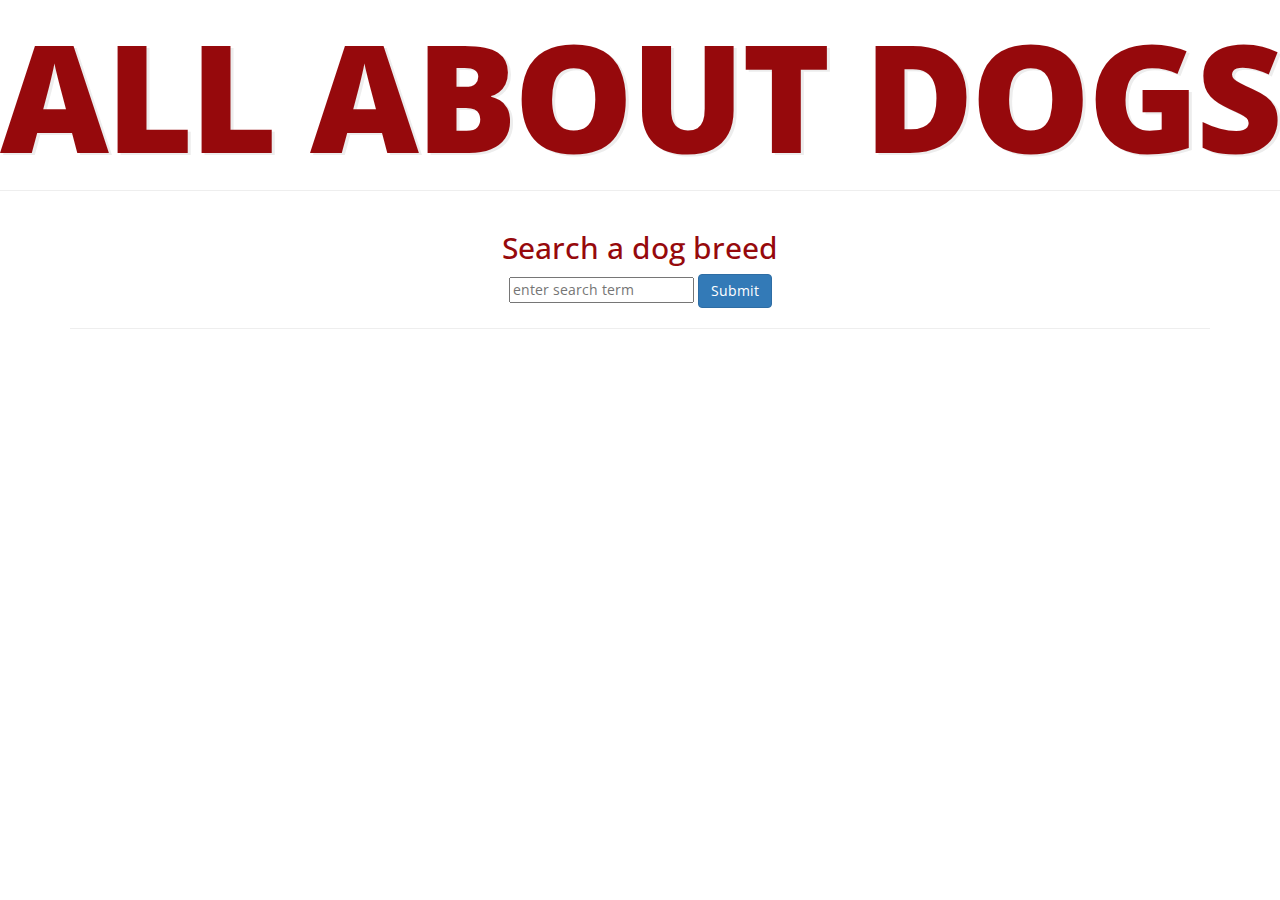
<file: api-hack/index.html>
<!DOCTYPE html>
<html>
  <head>
    <title>Dog Breed Search</title>
    <meta name="viewport" content="width=device-width, initial-scale=1.0">
    <link href="http://netdna.bootstrapcdn.com/bootstrap/3.1.1/css/bootstrap.min.css" rel="stylesheet" media="screen">
    <link rel="stylesheet" href="css/style.css"/>
  </head>
  <body>
    <div class="header">
     <h1>ALL ABOUT DOGS</h1>

    </div>

    <hr>

    <div class="container">
      <h2>Search a dog breed</h2>
      <form id="search-form">
        <input type="text" id="query" placeholder="enter search term">
        <button class="btn btn-primary" type="submit">Submit</button>
      </form>
      <hr>
      <br>
      <div id="search-results"></div>
      <br>
    </div>
    

    </div>
    <script src="https://code.jquery.com/jquery-2.1.1.min.js"></script>
    <script src="http://netdna.bootstrapcdn.com/bootstrap/3.1.1/js/bootstrap.min.js"></script>
    <script src= "js/app.js" type="text/javascript"></script>
  </body>
</html>
</file>
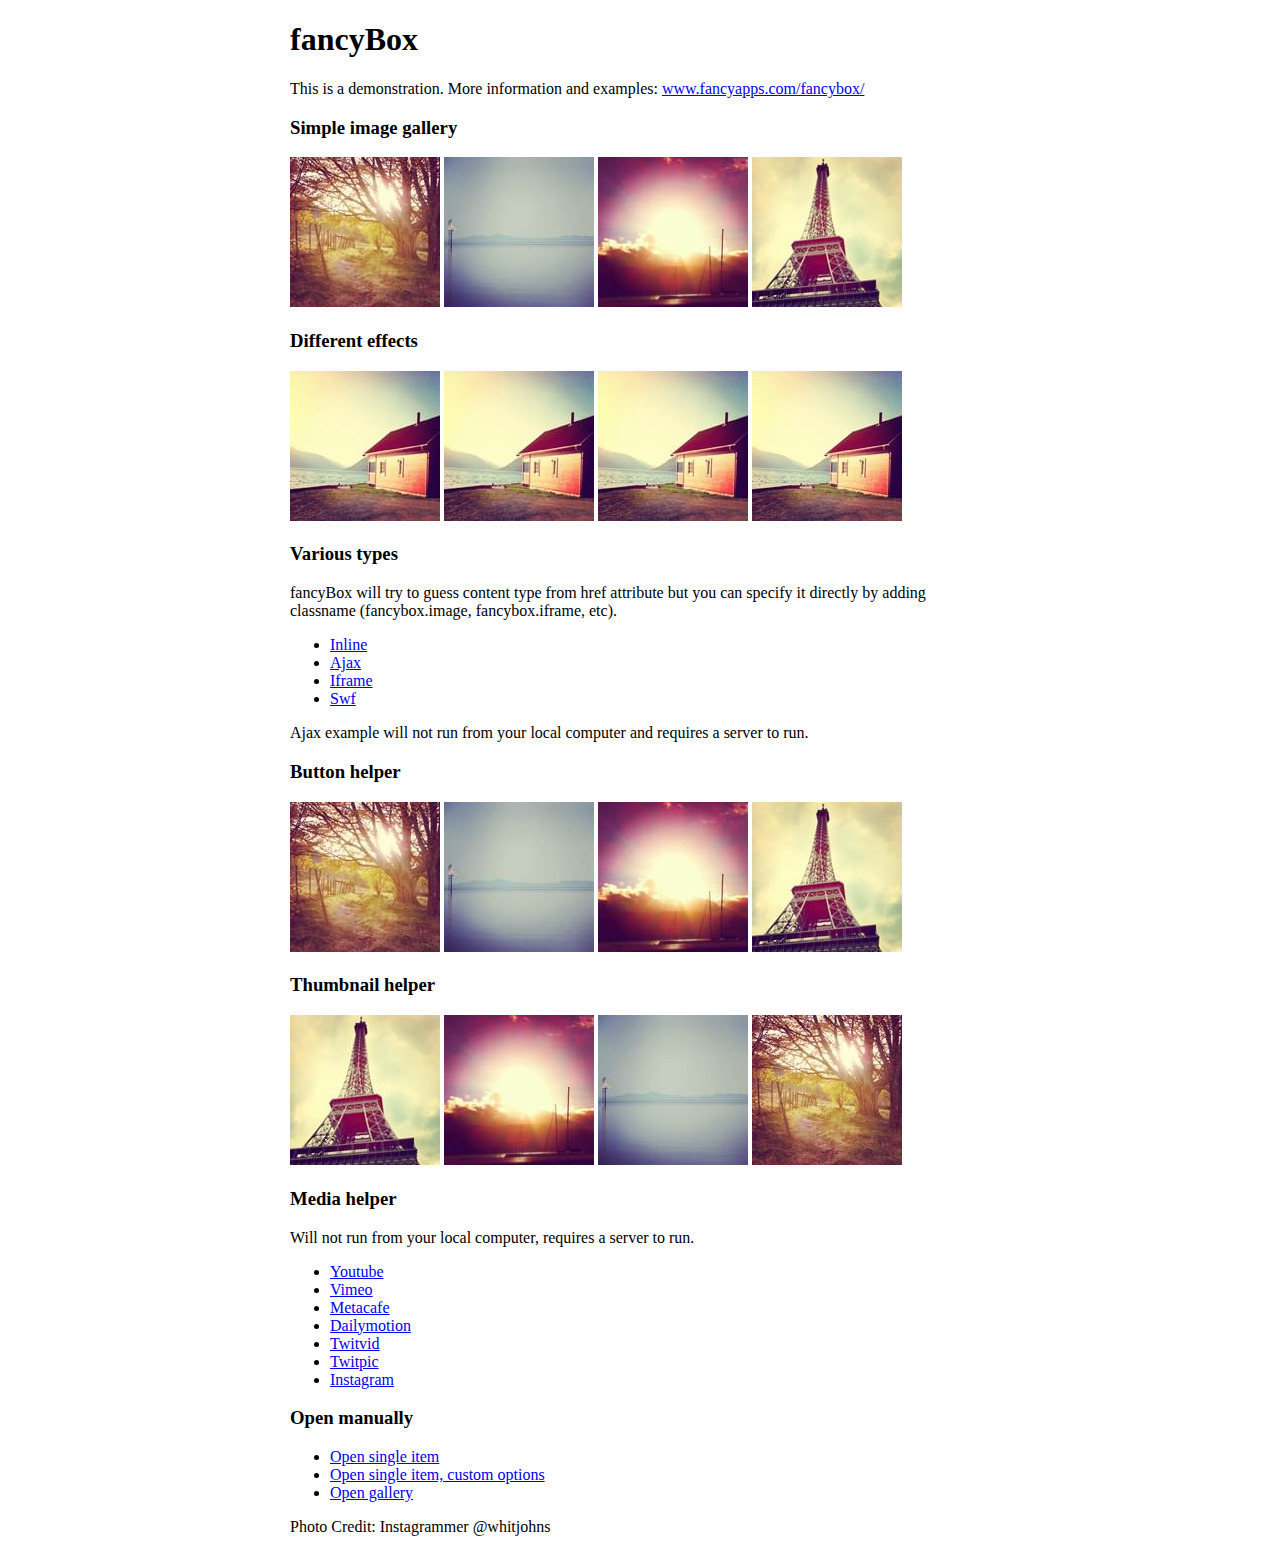
<file: api-hack/css/fancyapps-fancyBox-18d1712/demo/index.html>
<!DOCTYPE html>
<html>
<head>
	<title>fancyBox - Fancy jQuery Lightbox Alternative | Demonstration</title>
	<meta http-equiv="Content-Type" content="text/html; charset=UTF-8" />

	<!-- Add jQuery library -->
	<script type="text/javascript" src="../lib/jquery-1.10.1.min.js"></script>

	<!-- Add mousewheel plugin (this is optional) -->
	<script type="text/javascript" src="../lib/jquery.mousewheel-3.0.6.pack.js"></script>

	<!-- Add fancyBox main JS and CSS files -->
	<script type="text/javascript" src="../source/jquery.fancybox.js?v=2.1.5"></script>
	<link rel="stylesheet" type="text/css" href="../source/jquery.fancybox.css?v=2.1.5" media="screen" />

	<!-- Add Button helper (this is optional) -->
	<link rel="stylesheet" type="text/css" href="../source/helpers/jquery.fancybox-buttons.css?v=1.0.5" />
	<script type="text/javascript" src="../source/helpers/jquery.fancybox-buttons.js?v=1.0.5"></script>

	<!-- Add Thumbnail helper (this is optional) -->
	<link rel="stylesheet" type="text/css" href="../source/helpers/jquery.fancybox-thumbs.css?v=1.0.7" />
	<script type="text/javascript" src="../source/helpers/jquery.fancybox-thumbs.js?v=1.0.7"></script>

	<!-- Add Media helper (this is optional) -->
	<script type="text/javascript" src="../source/helpers/jquery.fancybox-media.js?v=1.0.6"></script>

	<script type="text/javascript">
		$(document).ready(function() {
			/*
			 *  Simple image gallery. Uses default settings
			 */

			$('.fancybox').fancybox();

			/*
			 *  Different effects
			 */

			// Change title type, overlay closing speed
			$(".fancybox-effects-a").fancybox({
				helpers: {
					title : {
						type : 'outside'
					},
					overlay : {
						speedOut : 0
					}
				}
			});

			// Disable opening and closing animations, change title type
			$(".fancybox-effects-b").fancybox({
				openEffect  : 'none',
				closeEffect	: 'none',

				helpers : {
					title : {
						type : 'over'
					}
				}
			});

			// Set custom style, close if clicked, change title type and overlay color
			$(".fancybox-effects-c").fancybox({
				wrapCSS    : 'fancybox-custom',
				closeClick : true,

				openEffect : 'none',

				helpers : {
					title : {
						type : 'inside'
					},
					overlay : {
						css : {
							'background' : 'rgba(238,238,238,0.85)'
						}
					}
				}
			});

			// Remove padding, set opening and closing animations, close if clicked and disable overlay
			$(".fancybox-effects-d").fancybox({
				padding: 0,

				openEffect : 'elastic',
				openSpeed  : 150,

				closeEffect : 'elastic',
				closeSpeed  : 150,

				closeClick : true,

				helpers : {
					overlay : null
				}
			});

			/*
			 *  Button helper. Disable animations, hide close button, change title type and content
			 */

			$('.fancybox-buttons').fancybox({
				openEffect  : 'none',
				closeEffect : 'none',

				prevEffect : 'none',
				nextEffect : 'none',

				closeBtn  : false,

				helpers : {
					title : {
						type : 'inside'
					},
					buttons	: {}
				},

				afterLoad : function() {
					this.title = 'Image ' + (this.index + 1) + ' of ' + this.group.length + (this.title ? ' - ' + this.title : '');
				}
			});


			/*
			 *  Thumbnail helper. Disable animations, hide close button, arrows and slide to next gallery item if clicked
			 */

			$('.fancybox-thumbs').fancybox({
				prevEffect : 'none',
				nextEffect : 'none',

				closeBtn  : false,
				arrows    : false,
				nextClick : true,

				helpers : {
					thumbs : {
						width  : 50,
						height : 50
					}
				}
			});

			/*
			 *  Media helper. Group items, disable animations, hide arrows, enable media and button helpers.
			*/
			$('.fancybox-media')
				.attr('rel', 'media-gallery')
				.fancybox({
					openEffect : 'none',
					closeEffect : 'none',
					prevEffect : 'none',
					nextEffect : 'none',

					arrows : false,
					helpers : {
						media : {},
						buttons : {}
					}
				});

			/*
			 *  Open manually
			 */

			$("#fancybox-manual-a").click(function() {
				$.fancybox.open('1_b.jpg');
			});

			$("#fancybox-manual-b").click(function() {
				$.fancybox.open({
					href : 'iframe.html',
					type : 'iframe',
					padding : 5
				});
			});

			$("#fancybox-manual-c").click(function() {
				$.fancybox.open([
					{
						href : '1_b.jpg',
						title : 'My title'
					}, {
						href : '2_b.jpg',
						title : '2nd title'
					}, {
						href : '3_b.jpg'
					}
				], {
					helpers : {
						thumbs : {
							width: 75,
							height: 50
						}
					}
				});
			});


		});
	</script>
	<style type="text/css">
		.fancybox-custom .fancybox-skin {
			box-shadow: 0 0 50px #222;
		}

		body {
			max-width: 700px;
			margin: 0 auto;
		}
	</style>
</head>
<body>
	<h1>fancyBox</h1>

	<p>This is a demonstration. More information and examples: <a href="http://fancyapps.com/fancybox/">www.fancyapps.com/fancybox/</a></p>

	<h3>Simple image gallery</h3>
	<p>
		<a class="fancybox" href="1_b.jpg" data-fancybox-group="gallery" title="Lorem ipsum dolor sit amet"><img src="1_s.jpg" alt="" /></a>

		<a class="fancybox" href="2_b.jpg" data-fancybox-group="gallery" title="Etiam quis mi eu elit temp"><img src="2_s.jpg" alt="" /></a>

		<a class="fancybox" href="3_b.jpg" data-fancybox-group="gallery" title="Cras neque mi, semper leon"><img src="3_s.jpg" alt="" /></a>

		<a class="fancybox" href="4_b.jpg" data-fancybox-group="gallery" title="Sed vel sapien vel sem uno"><img src="4_s.jpg" alt="" /></a>
	</p>

	<h3>Different effects</h3>
	<p>
		<a class="fancybox-effects-a" href="5_b.jpg" title="Lorem ipsum dolor sit amet, consectetur adipiscing elit"><img src="5_s.jpg" alt="" /></a>

		<a class="fancybox-effects-b" href="5_b.jpg" title="Lorem ipsum dolor sit amet, consectetur adipiscing elit"><img src="5_s.jpg" alt="" /></a>

		<a class="fancybox-effects-c" href="5_b.jpg" title="Lorem ipsum dolor sit amet, consectetur adipiscing elit"><img src="5_s.jpg" alt="" /></a>

		<a class="fancybox-effects-d" href="5_b.jpg" title="Lorem ipsum dolor sit amet, consectetur adipiscing elit"><img src="5_s.jpg" alt="" /></a>
	</p>

	<h3>Various types</h3>
	<p>
		fancyBox will try to guess content type from href attribute but you can specify it directly by adding classname (fancybox.image, fancybox.iframe, etc).
	</p>
	<ul>
		<li><a class="fancybox" href="#inline1" title="Lorem ipsum dolor sit amet">Inline</a></li>
		<li><a class="fancybox fancybox.ajax" href="ajax.txt">Ajax</a></li>
		<li><a class="fancybox fancybox.iframe" href="iframe.html">Iframe</a></li>
		<li><a class="fancybox" href="http://www.adobe.com/jp/events/cs3_web_edition_tour/swfs/perform.swf">Swf</a></li>
	</ul>

	<div id="inline1" style="width:400px;display: none;">
		<h3>Etiam quis mi eu elit</h3>
		<p>
			Lorem ipsum dolor sit amet, consectetur adipiscing elit. Etiam quis mi eu elit tempor facilisis id et neque. Nulla sit amet sem sapien. Vestibulum imperdiet porta ante ac ornare. Nulla et lorem eu nibh adipiscing ultricies nec at lacus. Cras laoreet ultricies sem, at blandit mi eleifend aliquam. Nunc enim ipsum, vehicula non pretium varius, cursus ac tortor. Vivamus fringilla congue laoreet. Quisque ultrices sodales orci, quis rhoncus justo auctor in. Phasellus dui eros, bibendum eu feugiat ornare, faucibus eu mi. Nunc aliquet tempus sem, id aliquam diam varius ac. Maecenas nisl nunc, molestie vitae eleifend vel, iaculis sed magna. Aenean tempus lacus vitae orci posuere porttitor eget non felis. Donec lectus elit, aliquam nec eleifend sit amet, vestibulum sed nunc.
		</p>
	</div>

	<p>
		Ajax example will not run from your local computer and requires a server to run.
	</p>

	<h3>Button helper</h3>
	<p>
		<a class="fancybox-buttons" data-fancybox-group="button" href="1_b.jpg"><img src="1_s.jpg" alt="" /></a>

		<a class="fancybox-buttons" data-fancybox-group="button" href="2_b.jpg"><img src="2_s.jpg" alt="" /></a>

		<a class="fancybox-buttons" data-fancybox-group="button" href="3_b.jpg"><img src="3_s.jpg" alt="" /></a>

		<a class="fancybox-buttons" data-fancybox-group="button" href="4_b.jpg"><img src="4_s.jpg" alt="" /></a>
	</p>

	<h3>Thumbnail helper</h3>
	<p>
		<a class="fancybox-thumbs" data-fancybox-group="thumb" href="4_b.jpg"><img src="4_s.jpg" alt="" /></a>

		<a class="fancybox-thumbs" data-fancybox-group="thumb" href="3_b.jpg"><img src="3_s.jpg" alt="" /></a>

		<a class="fancybox-thumbs" data-fancybox-group="thumb" href="2_b.jpg"><img src="2_s.jpg" alt="" /></a>

		<a class="fancybox-thumbs" data-fancybox-group="thumb" href="1_b.jpg"><img src="1_s.jpg" alt="" /></a>
	</p>

	<h3>Media helper</h3>
	<p>
		Will not run from your local computer, requires a server to run.
	</p>

	<ul>
		<li><a class="fancybox-media" href="http://www.youtube.com/watch?v=opj24KnzrWo">Youtube</a></li>
		<li><a class="fancybox-media" href="http://vimeo.com/47480346">Vimeo</a></li>
		<li><a class="fancybox-media" href="http://www.metacafe.com/watch/7635964/">Metacafe</a></li>
		<li><a class="fancybox-media" href="http://www.dailymotion.com/video/xoeylt_electric-guest-this-head-i-hold_music">Dailymotion</a></li>
		<li><a class="fancybox-media" href="http://twitvid.com/QY7MD">Twitvid</a></li>
		<li><a class="fancybox-media" href="http://twitpic.com/7p93st">Twitpic</a></li>
		<li><a class="fancybox-media" href="http://instagr.am/p/IejkuUGxQn">Instagram</a></li>
	</ul>

	<h3>Open manually</h3>
	<ul>
		<li><a id="fancybox-manual-a" href="javascript:;">Open single item</a></li>
		<li><a id="fancybox-manual-b" href="javascript:;">Open single item, custom options</a></li>
		<li><a id="fancybox-manual-c" href="javascript:;">Open gallery</a></li>
	</ul>

	<p>
		Photo Credit: Instagrammer @whitjohns
	</p>
</body>
</html>
</file>
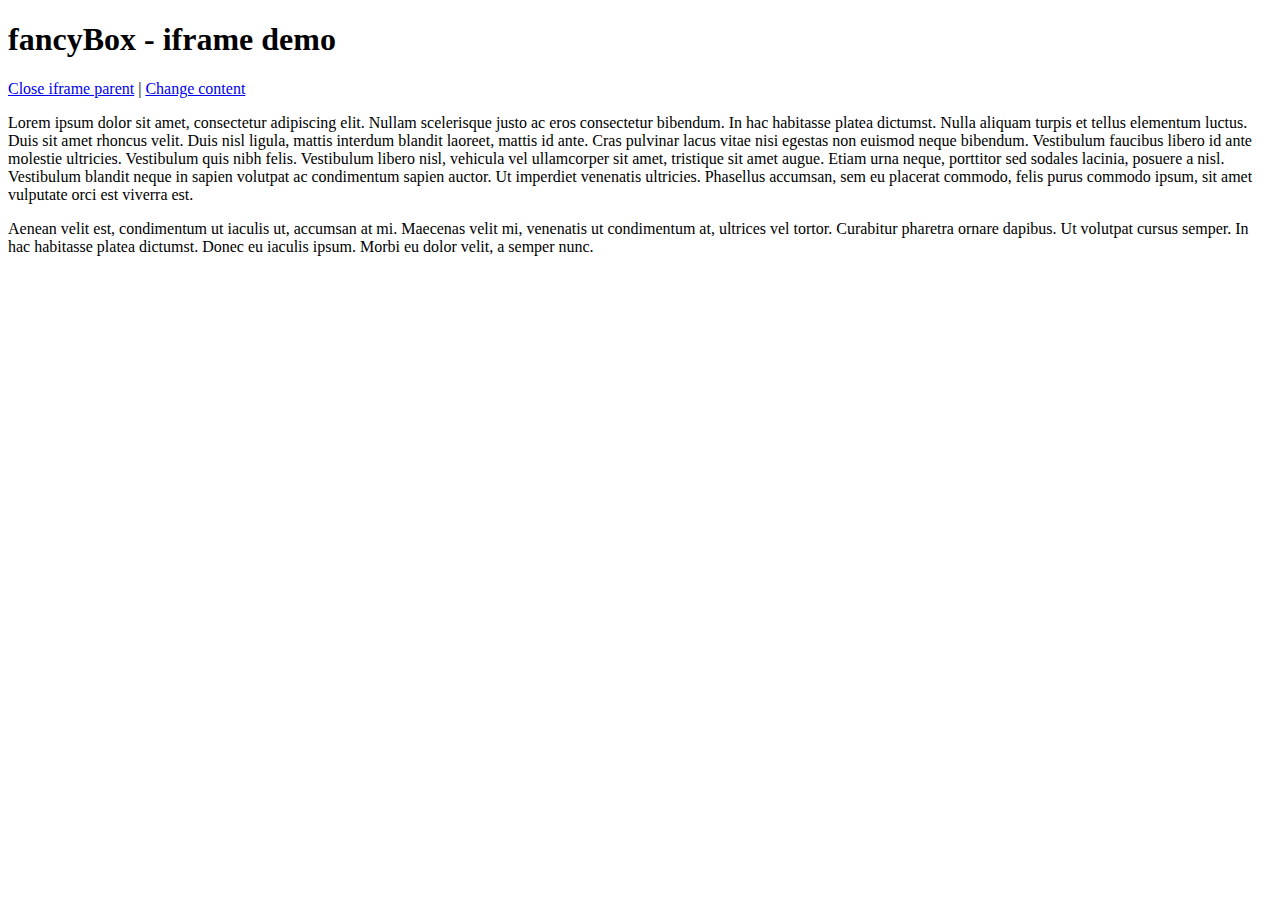
<file: api-hack/css/fancyapps-fancyBox-18d1712/demo/iframe.html>
<!DOCTYPE html>
<html>
<head>
	<title>fancyBox - iframe demo</title>
	<meta http-equiv="Content-Type" content="text/html; charset=UTF-8" />
</head>
<body>
	<h1>fancyBox - iframe demo</h1>

	<p>
		<a href="javascript:parent.jQuery.fancybox.close();">Close iframe parent</a>

		|

		<a href="javascript:parent.jQuery.fancybox.open({href : '1_b.jpg', title : 'My title'});">Change content</a>
	</p>

	<p>
		Lorem ipsum dolor sit amet, consectetur adipiscing elit. Nullam scelerisque justo ac eros consectetur bibendum. In hac habitasse platea dictumst. Nulla aliquam turpis et tellus elementum luctus. Duis sit amet rhoncus velit. Duis nisl ligula, mattis interdum blandit laoreet, mattis id ante. Cras pulvinar lacus vitae nisi egestas non euismod neque bibendum. Vestibulum faucibus libero id ante molestie ultricies. Vestibulum quis nibh felis. Vestibulum libero nisl, vehicula vel ullamcorper sit amet, tristique sit amet augue. Etiam urna neque, porttitor sed sodales lacinia, posuere a nisl. Vestibulum blandit neque in sapien volutpat ac condimentum sapien auctor. Ut imperdiet venenatis ultricies. Phasellus accumsan, sem eu placerat commodo, felis purus commodo ipsum, sit amet vulputate orci est viverra est.
	</p>

	<p>
		Aenean velit est, condimentum ut iaculis ut, accumsan at mi. Maecenas velit mi, venenatis ut condimentum at, ultrices vel tortor. Curabitur pharetra ornare dapibus. Ut volutpat cursus semper. In hac habitasse platea dictumst. Donec eu iaculis ipsum. Morbi eu dolor velit, a semper nunc.
	</p>
</body>
</html>
</file>
<file: api-hack/css/style.css>
@import url(http://fonts.googleapis.com/css?family=Open+Sans:400,800,700,300);
@import url(http://fonts.googleapis.com/css?family=Squada+One);

body{
  
}

header{

    height: 200em;


}

h1 {
    text-align: center;
    font-family: 'Open Sans', sans-serif;
  color: #96090C ;
  text-decoration: none;
  text-transform: uppercase;
  font-size: 150px;
  font-weight: 800;
  letter-spacing: -3px;
  line-height: 1;
  text-shadow: #EDEDED 3px 2px 0;
  position: relative;
}

.container {
    text-align: center;
    font-family: 'Open Sans', sans-serif;
    color: #96090C
}

.wiki {
    text-align: center;
    font-family: 'Open Sans', sans-serif;
    color: #96090C
}
</file>
